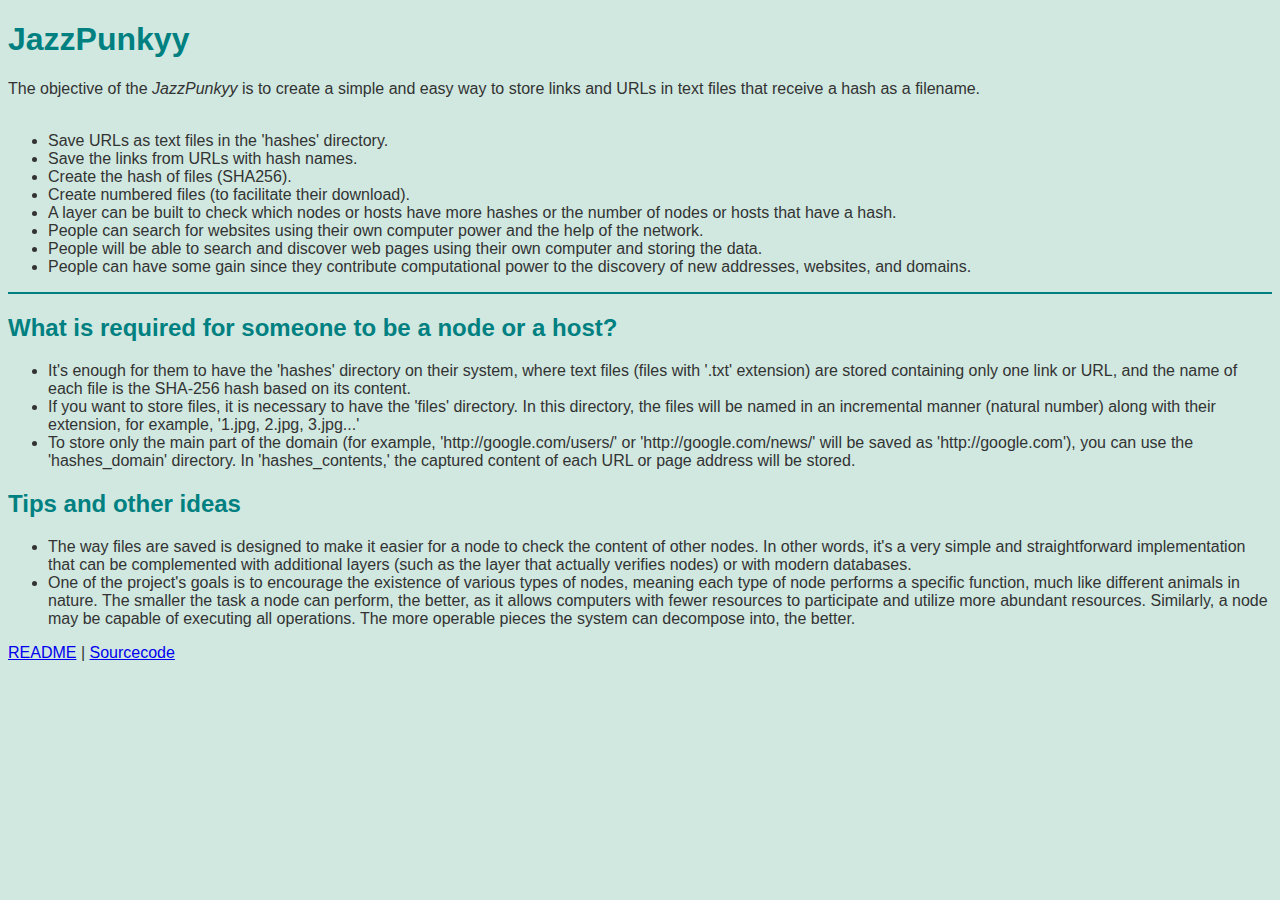
<file: index.html>
﻿<!DOCTYPE html>
<html lang="en">
<head>
  <meta charset="UTF-8">
  <title>JazzPunkyy1.0</title>
  <style>
    body {
      background-color: #d0e8e0; /* A shade of teal between blue and green */
      font-family: Arial, sans-serif;
      color: #333; /* Text color */
    }

    h1 {
      color: #008080; /* Teal for the page title */
    }

    h2 {
      color: #008080; /* Teal for section headers */
    }

    li {
      color: #333; /* Text color for list items */
    }

    hr {
      border: 1px solid #008080; /* Teal horizontal rule */
    }
  </style>
</head>
<body>
  <h1>JazzPunkyy</h1>
  The objective of the <i>JazzPunkyy</i> is to create a simple and easy way to store links and URLs in text files that receive a hash as a filename.
  <br><br>
  <ul>
    <li>Save URLs as text files in the 'hashes' directory.</li>
    <li>Save the links from URLs with hash names.</li>
    <li>Create the hash of files (SHA256).</li>
    <li>Create numbered files (to facilitate their download).</li>
    <li>A layer can be built to check which nodes or hosts have more hashes or the number of nodes or hosts that have a hash.</li>
    <li>People can search for websites using their own computer power and the help of the network.</li>
    <li>People will be able to search and discover web pages using their own computer and storing the data.</li>
    <li>People can have some gain since they contribute computational power to the discovery of new addresses, websites, and domains.</li>
  </ul>
  <hr>
  <h2>What is required for someone to be a node or a host?</h2>
  <ul>
    <li>It's enough for them to have the 'hashes' directory on their system, where text files (files with '.txt' extension) are stored containing only one link or URL, and the name of each file is the SHA-256 hash based on its content.</li>
    <li>If you want to store files, it is necessary to have the 'files' directory. In this directory, the files will be named in an incremental manner (natural number) along with their extension, for example, '1.jpg, 2.jpg, 3.jpg...'</li>
    <li>To store only the main part of the domain (for example, 'http://google.com/users/' or 'http://google.com/news/' will be saved as 'http://google.com'), you can use the 'hashes_domain' directory. In 'hashes_contents,' the captured content of each URL or page address will be stored.</li>
  </ul>
  <h2>Tips and other ideas</h2>
  <ul>
    <li>The way files are saved is designed to make it easier for a node to check the content of other nodes. In other words, it's a very simple and straightforward implementation that can be complemented with additional layers (such as the layer that actually verifies nodes) or with modern databases.</li>
    <li>One of the project's goals is to encourage the existence of various types of nodes, meaning each type of node performs a specific function, much like different animals in nature. The smaller the task a node can perform, the better, as it allows computers with fewer resources to participate and utilize more abundant resources. Similarly, a node may be capable of executing all operations. The more operable pieces the system can decompose into, the better.</li>
  </ul>

  <a href='README.txt'>README</a> | <a href='JazzPunkyy1.0.zip'>Sourcecode</a>
</body>
</html>
</file>
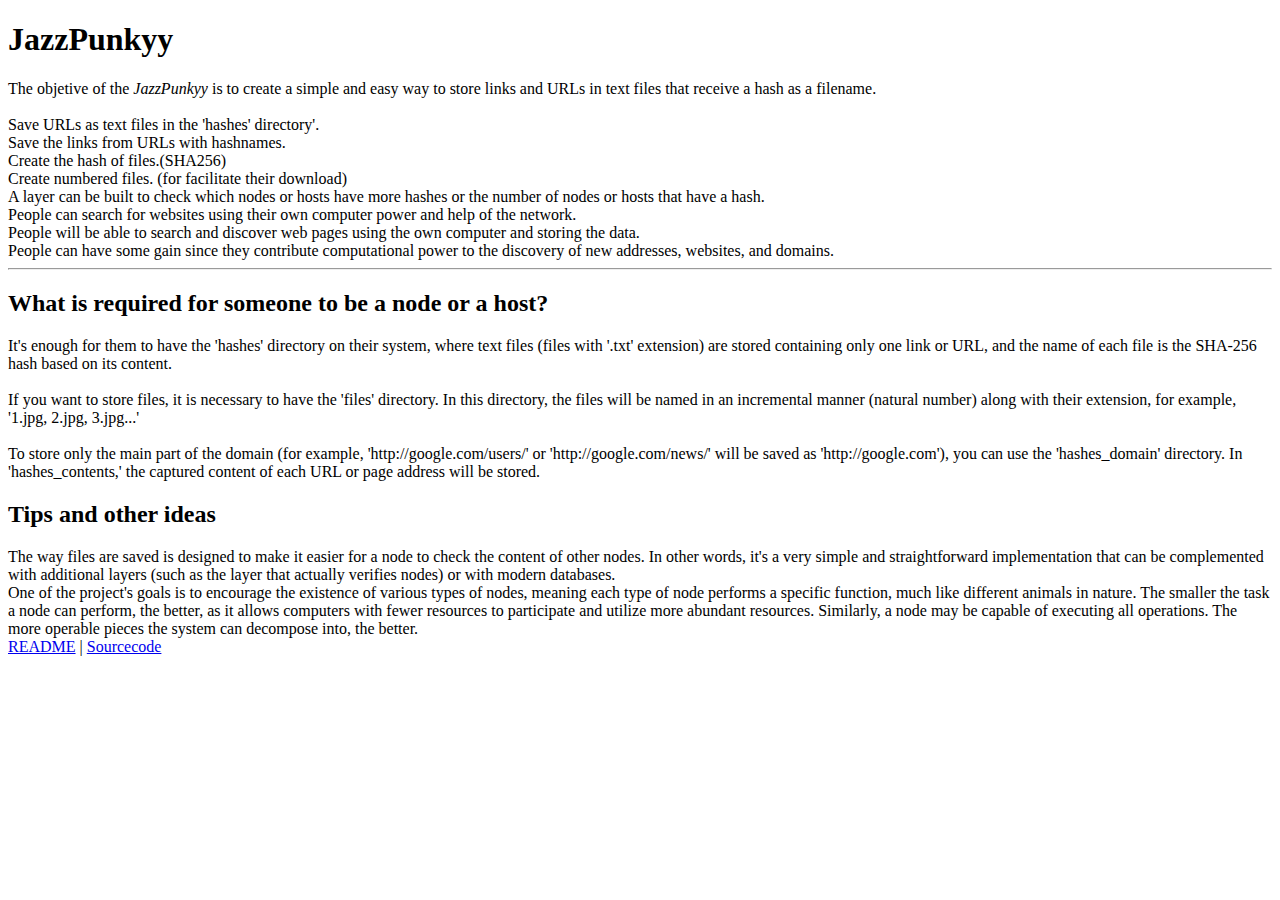
<file: index_no_css.html>
﻿<!DOCTYPE html>
<html lang="en">
  <head>
    <meta charset="UTF-8">
    <title>JazzPunkyy1.0</title>
  </head>
  <body> 
    <h1>JazzPunkyy</h1>
    The objetive of the <i>JazzPunkyy</i> is to create a simple and easy way to store links and URLs in text files that receive a hash as a filename.
    <br><br>
    <li> Save URLs as text files in the 'hashes' directory'.</li>
    <li> Save the links from URLs with hashnames.</li> 
    <li> Create the hash of files.(SHA256)</li>
    <li> Create numbered files. (for facilitate their download)</li>
    <li> A layer can be built to check which nodes or hosts have more hashes or the number of nodes or hosts that have a hash.</li>
    <li> People can  search for websites using their own computer power and help of the network.</li>
    <li> People will be able to search and discover web pages using the own computer and storing the data.</li>
    <li> People can have some gain since they contribute computational power to the discovery of new addresses, websites, and domains.</li>
    <hr>
    <h2>What is required for someone to be a node or a host?</h2>
    <li>It's enough for them to have the 'hashes' directory on their system, where text files (files with '.txt' extension) are stored containing only one link or URL, and the name of each file is the SHA-256 hash based on its content.</li><br>
    <li>If you want to store files, it is necessary to have the 'files' directory. In this directory, the files will be named in an incremental manner (natural number) along with their extension, for example, '1.jpg, 2.jpg, 3.jpg...'</li><br>
    <li>To store only the main part of the domain (for example, 'http://google.com/users/' or 'http://google.com/news/' will be saved as 'http://google.com'), you can use the 'hashes_domain' directory. In 'hashes_contents,' the captured content of each URL or page address will be stored.</li>

    <h2>Tips and other ideas</h2> 
<li>The way files are saved is designed to make it easier for a node to check the content of other nodes. In other words, it's a very simple and straightforward implementation that can be complemented with additional layers (such as the layer that actually verifies nodes) or with modern databases.</li>

<li>One of the project's goals is to encourage the existence of various types of nodes, meaning each type of node performs a specific function, much like different animals in nature. The smaller the task a node can perform, the better, as it allows computers with fewer resources to participate and utilize more abundant resources. Similarly, a node may be capable of executing all operations. The more operable pieces the system can decompose into, the better.</li>
  <a href='README.txt'>README</a> | <a href='JazzPunkyy1.0.zip'>Sourcecode</a>
  </body>
</html>
</file>
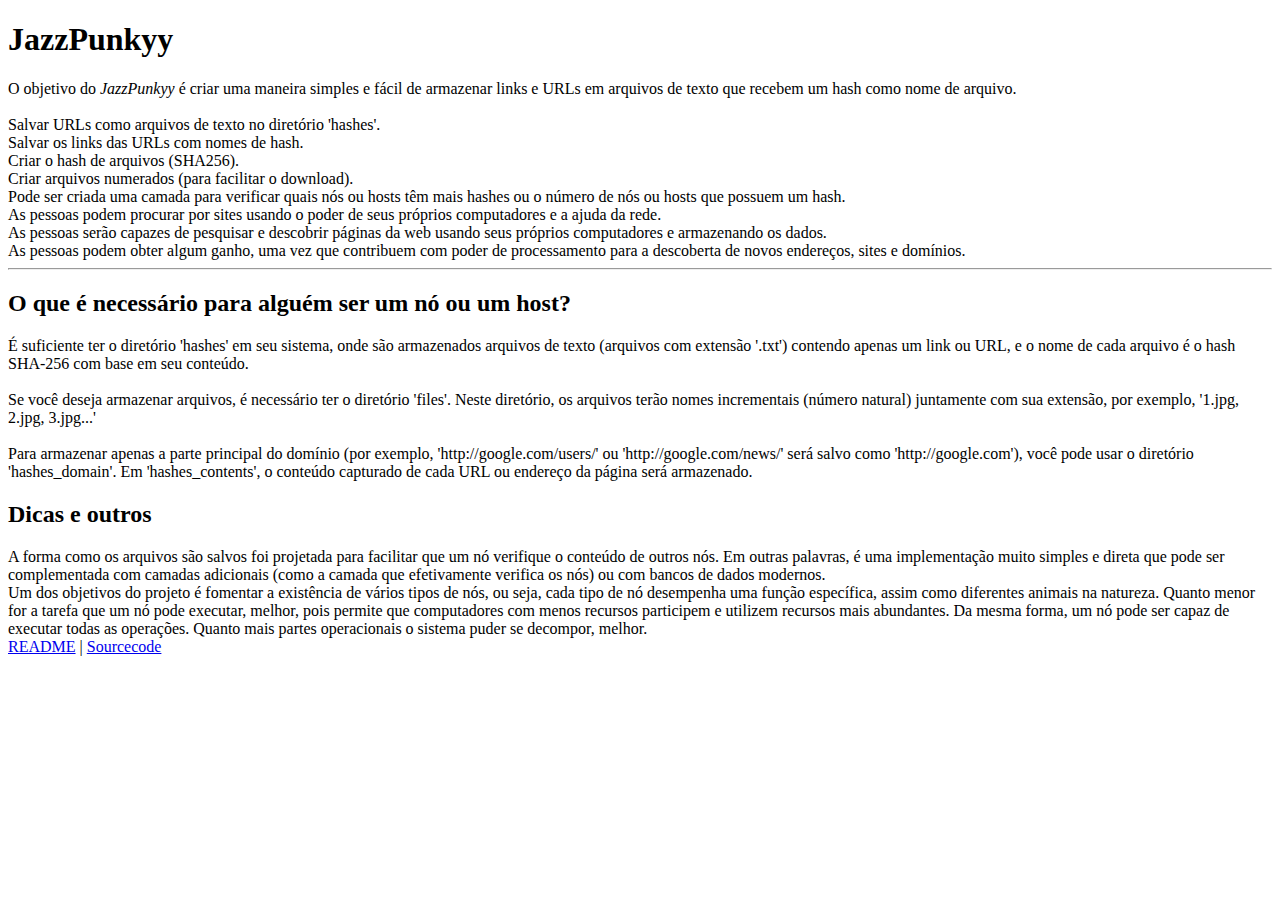
<file: index_pt_no_css.html>
﻿<!DOCTYPE html>
<html lang="pt-br">
  <head>
    <meta charset="UTF-8">
    <title>JazzPunkyy1.0</title>
  </head>
  <body> 
    <h1>JazzPunkyy</h1>
    O objetivo do <i>JazzPunkyy</i> é criar uma maneira simples e fácil de armazenar links e URLs em arquivos de texto que recebem um hash como nome de arquivo.
    <br><br>
    <li> Salvar URLs como arquivos de texto no diretório 'hashes'.</li>
    <li> Salvar os links das URLs com nomes de hash.</li> 
    <li> Criar o hash de arquivos (SHA256).</li>
    <li> Criar arquivos numerados (para facilitar o download).</li>
    <li> Pode ser criada uma camada para verificar quais nós ou hosts têm mais hashes ou o número de nós ou hosts que possuem um hash.</li>
    <li> As pessoas podem procurar por sites usando o poder de seus próprios computadores e a ajuda da rede.</li>
    <li> As pessoas serão capazes de pesquisar e descobrir páginas da web usando seus próprios computadores e armazenando os dados.</li>
    <li> As pessoas podem obter algum ganho, uma vez que contribuem com poder de processamento para a descoberta de novos endereços, sites e domínios.</li>
    <hr>
    <h2>O que é necessário para alguém ser um nó ou um host?</h2>
    <li>É suficiente ter o diretório 'hashes' em seu sistema, onde são armazenados arquivos de texto (arquivos com extensão '.txt') contendo apenas um 
link ou URL, e o nome de cada arquivo é o hash SHA-256 com base em seu conteúdo.</li><br>
<li>Se você deseja armazenar arquivos, é necessário ter o diretório 'files'. Neste diretório, os arquivos terão nomes incrementais (número natural)

juntamente com sua extensão, por exemplo, '1.jpg, 2.jpg, 3.jpg...'</li><br>
<li>Para armazenar apenas a parte principal do domínio (por exemplo, 'http://google.com/users/' ou 'http://google.com/news/' será salvo como

'http://google.com'), você pode usar o diretório 'hashes_domain'. Em 'hashes_contents', o conteúdo capturado de cada URL ou endereço da página será armazenado.</li>

<h2>Dicas e outros</h2>
<li>A forma como os arquivos são salvos foi projetada para facilitar que um nó verifique o conteúdo de outros nós. Em outras palavras, é uma 
implementação muito simples e direta que pode ser complementada com camadas adicionais (como a camada que efetivamente verifica os nós) ou com bancos de dados modernos.</li>

<li>Um dos objetivos do projeto é fomentar a existência de vários tipos de nós, ou seja, cada tipo de nó desempenha uma função específica, assim como 
diferentes animais na natureza. Quanto menor for a tarefa que um nó pode executar, melhor, pois permite que computadores com menos recursos participem e

utilizem recursos mais abundantes. Da mesma forma, um nó pode ser capaz de executar todas as operações. Quanto mais partes operacionais o sistema puder se

decompor, melhor.</li>

  <a href='README.txt'>README</a> | <a href='JazzPunkyy1.0.zip'>Sourcecode</a>
  </body>
</html>
</file>
